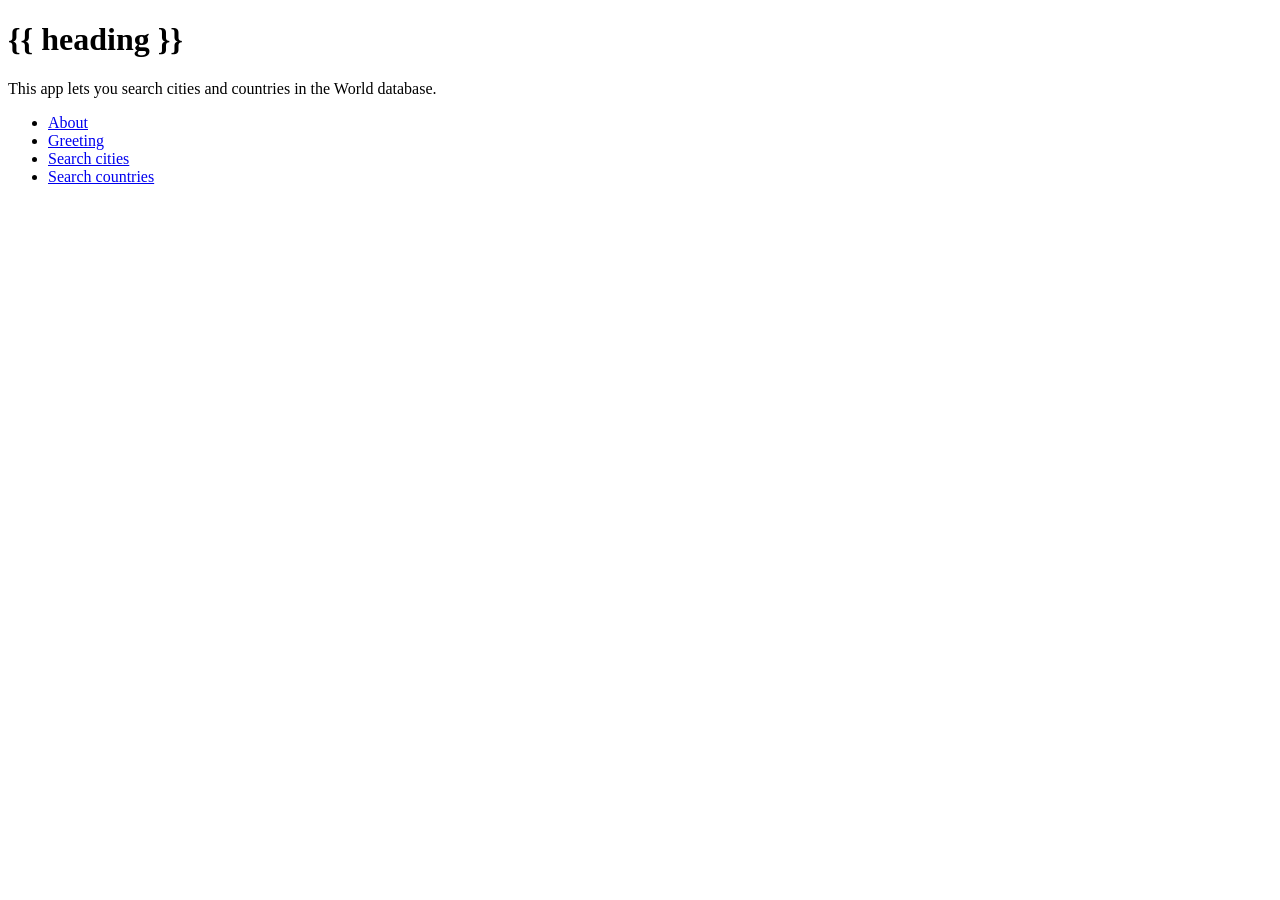
<file: Week46/templates/index.html>
<!DOCTYPE html>
<html lang="en">
<head>
<meta charset="UTF-8">
<title>World Explorer</title>
</head>
<body>
<h1>{{ heading }}</h1>
<p>This app lets you search cities and countries in the World database.</p>
<ul>
<li><a href="/about">About</a></li>
<li><a href="/greet">Greeting</a></li>
<li><a href="/cities">Search cities</a></li>
<li><a href="/countries">Search countries</a></li>
</ul>
</body>
</html>
</file>
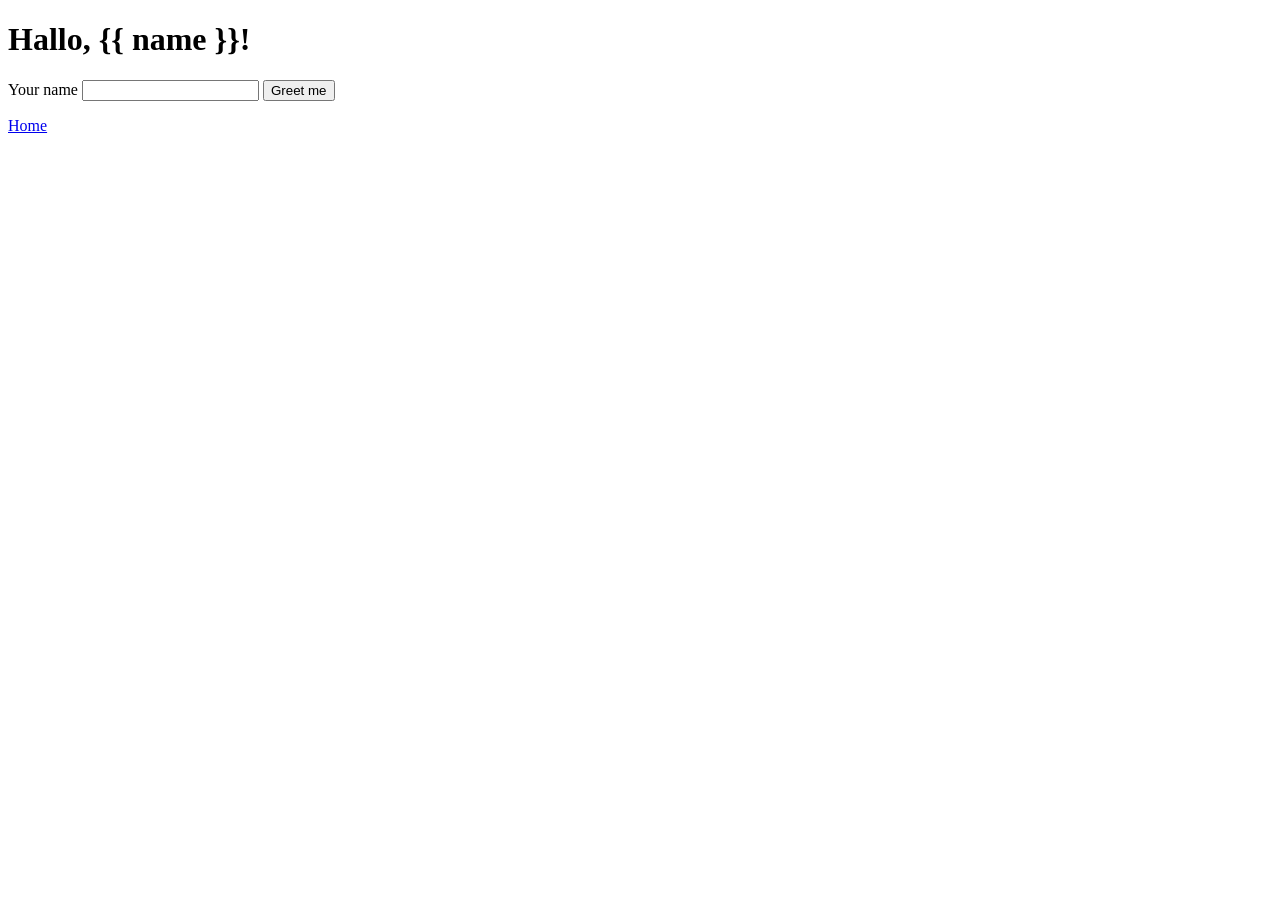
<file: Week46/templates/greet.html>
<!DOCTYPE html>
<html lang="en">
<head>
<meta charset="UTF-8">
<title>Greeting</title>
</head>
<body>
<h1>Hallo, {{ name }}!</h1>
<form action="/greet" method="get">
<label for="name">Your name</label>
<input type="text" id="name" name="name">
<button type="submit">Greet me</button>
</form>
<p><a href="/">Home</a></p>
</body>
</html>
</file>
